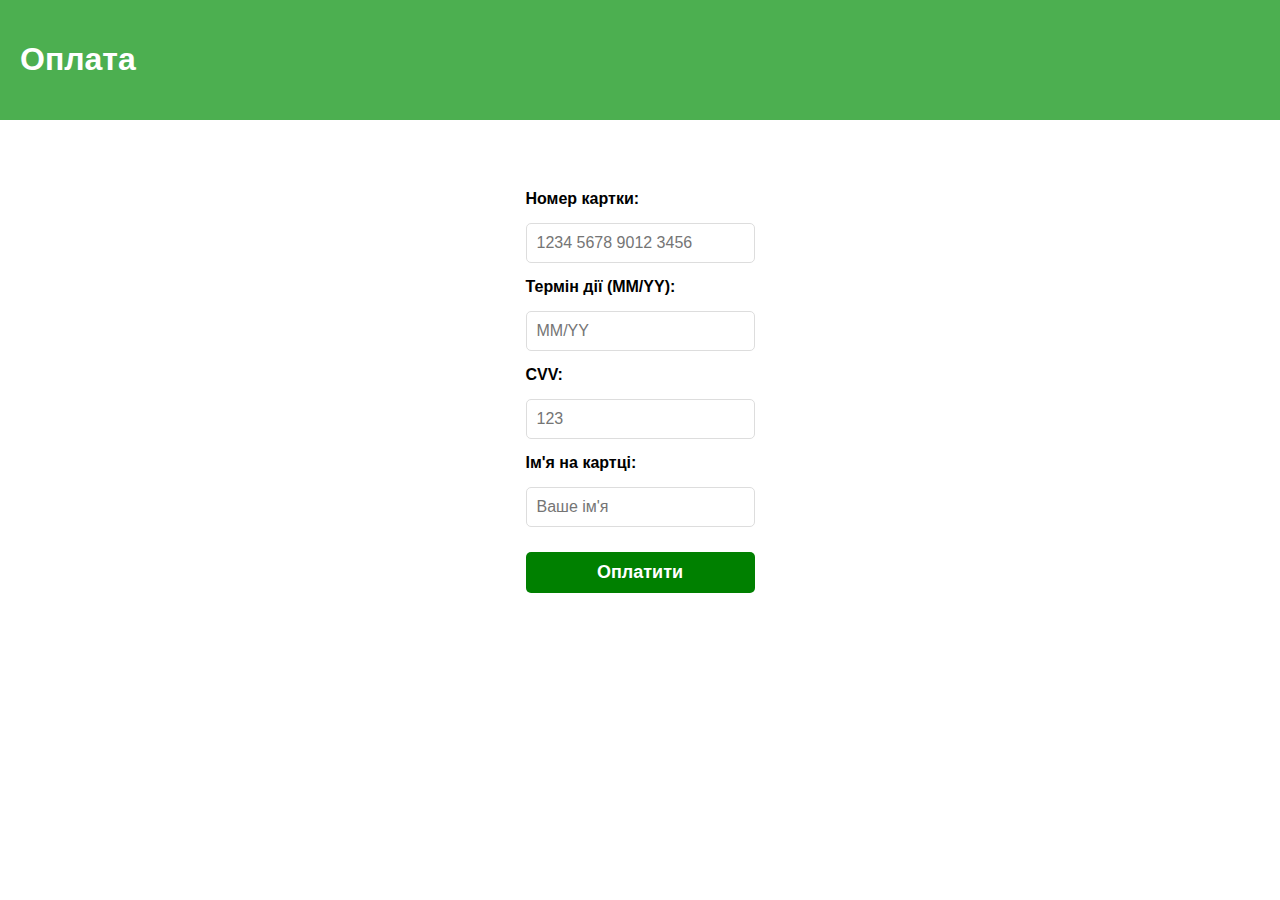
<file: payment.html>
<!DOCTYPE html>
<html lang="en">
<head>
    <meta charset="UTF-8">
    <meta name="viewport" content="width=device-width, initial-scale=1.0">
    <title>Оплата</title>
    <link rel="stylesheet" href="style.css">
    <script src="payment.js"></script>  
</head>
<body>
    <header>
        <h1>Оплата</h1>
    </header>
    <main>
        <form id="payment-form">
            <label for="card-number">Номер картки:</label>
            <input type="text" id="card-number" placeholder="1234 5678 9012 3456" required>

            <label for="card-expiry">Термін дії (MM/YY):</label>
            <input type="text" id="card-expiry" placeholder="MM/YY" required>

            <label for="card-cvv">CVV:</label>
            <input type="text" id="card-cvv" placeholder="123" required>

            <label for="cardholder-name">Ім'я на картці:</label>
            <input type="text" id="cardholder-name" placeholder="Ваше ім'я" required>

            <button class="submit" type="submit">Оплатити</button>
        </form>
    </main>

   
</body>
</html>
</file>
<file: style.css>
body {
    font-family: Arial, sans-serif;
    margin: 0;
    padding: 0;
    box-sizing: border-box;
}

header {
    background-color: #4CAF50;
    color: white;
    padding: 20px;
    display: flex;
    justify-content: space-between;
    font-family: "Oswald", sans-serif;
}

header input {
    padding: 10px;
    width: 300px;
}

main {
    display: flex;
    margin: 20px;
}

aside {
    width: 200px;
    margin-right: 20px;
}

#products {
    display: flex;
    flex-wrap: wrap;
    gap: 20px;
}

.product {
    border: 1px solid #ddd;
    padding: 10px;
    text-align: center;
    width: 200px;
    background-color: #f9f9f9;
}

.product img {
    width: 200px;
    height: 250px;
    object-fit: cover;
}

button {
    background-color: green;
    border-radius: 5px;
    font-weight: bold;
    font-size: 18px;
    color: white;
    padding: 10px 20px;
    margin-top: 10px;
    cursor: pointer;
}

button:hover {
    background-color: darkgreen;
}

.modal {
    display: none;
    position: fixed;
    z-index: 1000;
    left: 0;
    top: 0;
    width: 100%;
    height: 100%;
    overflow: auto;
    background-color: rgba(0, 0, 0, 0.5);
}

.modal-content {
    background-color: white;
    margin: 10% auto;
    padding: 20px;
    border: 1px solid #888;
    width: 80%;
    max-width: 800px;
    border-radius: 10px;
    box-shadow: 0 4px 8px rgba(0, 0, 0, 0.2);
}

.modal-body {
    display: flex;
    gap: 20px;
    justify-content: space-between;
}

.modal-left img {
    width: 200px;
    height: auto;
}

.close {
    color: #aaa;
    float: right;
    font-size: 28px;
    font-weight: bold;
    cursor: pointer;
}

.close:hover {
    color: black;
}
#cart-icon {
    display: flex;
    align-items: center;
    font-size: 24px;
    cursor: pointer;
}

#cart-count {
    background-color: rgb(0, 0, 0);
    color: white;
    border-radius: 50%;
    padding: 4px 8px;
    font-size: 16px;
    margin-left: 5px;
}


form {
    max-width: 400px;
    margin: 50px auto;
    display: flex;
    flex-direction: column;
    gap: 15px;
}

form label {
    font-weight: bold;
}

form input {
    padding: 10px;
    font-size: 16px;
    border: 1px solid #ddd;
    border-radius: 5px;
}

form button {
    padding: 10px;
    font-size: 18px;
    background-color: green;
    color: white;
    border: none;
    border-radius: 5px;
    cursor: pointer;
}

form button:hover {
    background-color: darkgreen;
}


#slider {
    width: 80%;
    max-width: 800px;
    height: 300px; 
    overflow: hidden;
    position: relative;
    margin: 20px auto;
    border-radius: 10px;
    box-shadow: 0 4px 8px rgba(0, 0, 0, 0.2); 
}

#slider img {
    width: 100%;
    height: 100%;
    object-fit: cover;
    display: none;
}

#slider img:first-child {
    display: block;
}
#slider-dots {
    text-align: center;
    margin-top: 10px;
}




.modal {
    display: none;
    position: fixed;
    z-index: 1;
    left: 0;
    top: 0;
    width: 100%;
    height: 100%;
    overflow: auto;
    background-color: rgba(0, 0, 0, 0.5);
}

.modal-content {
    background-color: #fefefe;
    margin: 15% auto;
    padding: 20px;
    border: 1px solid #888;
    width: 80%;
    max-width: 600px;
}

.close {
    color: #aaa;
    font-size: 28px;
    font-weight: bold;
    position: absolute;
    top: 10px;
    right: 25px;
}

.close:hover,
.close:focus {
    color: black;
    text-decoration: none;
    cursor: pointer;
}
</file>
